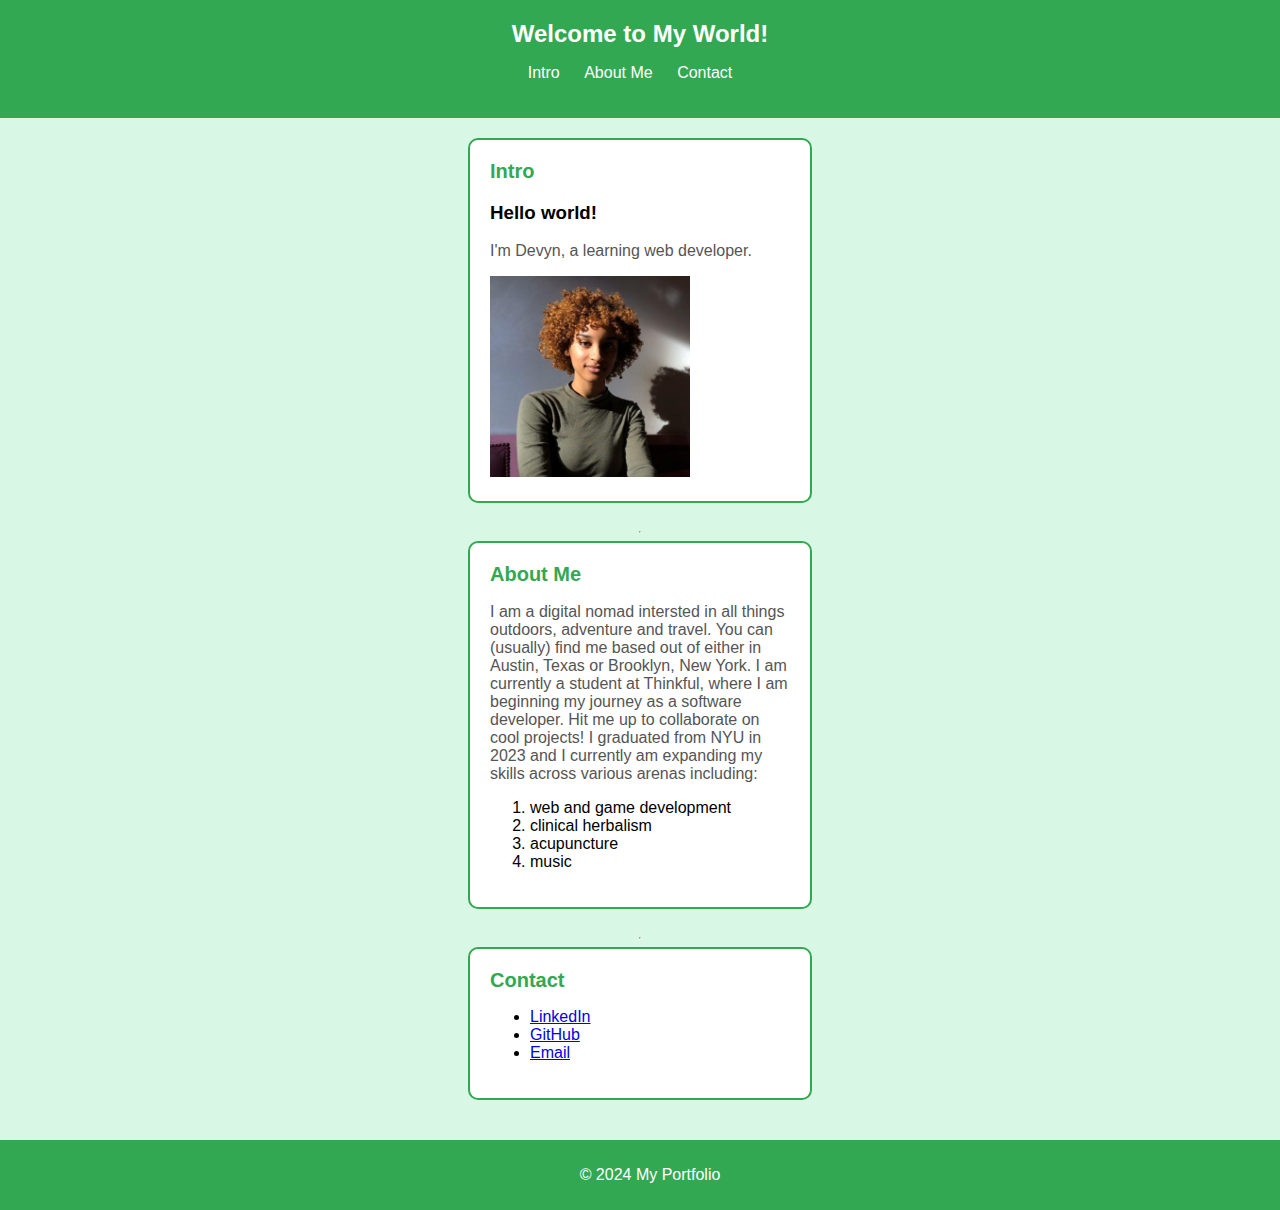
<file: index.html>
<!DOCTYPE html>
<html lang="en">
<head>
    <meta charset="UTF-8">
    <meta name="viewport" content="width=device-width, initial-scale=1.0">
    <title>My Portfolio</title>
    <link rel="stylesheet" href="styles.css"> 
    <style>
    </style>
</head>
<body>
    <header>
        <h1>Welcome to My World!</h1>
        <nav>
            <ul>
                <li><a href="#intro">Intro</a></li>
                <li><a href="#about">About Me</a></li>
                <li><a href="#contact">Contact</a></li>
            </ul>
        </nav>
    </header>
    
    <main>
        <section id="intro">
            <h2>Intro</h2>
            <h3>Hello world!</h3>
            <p>I'm Devyn, a learning web developer.</p>
            <img src="picture.png" alt="Picture of me!">
        </section>
        <hr>
        <section id="about">
            <h2>About Me</h2>
            <p>I am a digital nomad intersted in all things outdoors, adventure and travel. You can (usually) find me based out of either in Austin, Texas or Brooklyn, New York. I am currently a student at Thinkful, where I am beginning my journey as a software developer. Hit me up to collaborate on cool projects! I graduated from NYU in 2023 and I currently am expanding my skills across various arenas including:</p> 
            <ol>
  <li>web and game development</li>
  <li>clinical herbalism</li>
  <li>acupuncture</li>
  <li>music</li>
</ol>
        </section>
        <hr>
        <section id="contact">
            <h2>Contact</h2>
            <ul>
                <li><a href="https://www.linkedin.com/in/devynkenneth">LinkedIn</a></li>
                <li><a href="https://github.com/DevynxWorld">GitHub</a></li>
                <li><a href="mailto:dsk405@nyu.edu">Email</a></li>
            </ul>
        </section>
    </main>
    
    <footer>
        <p>&copy; 2024 My Portfolio</p>
    </footer>
</body>
</html>
</file>
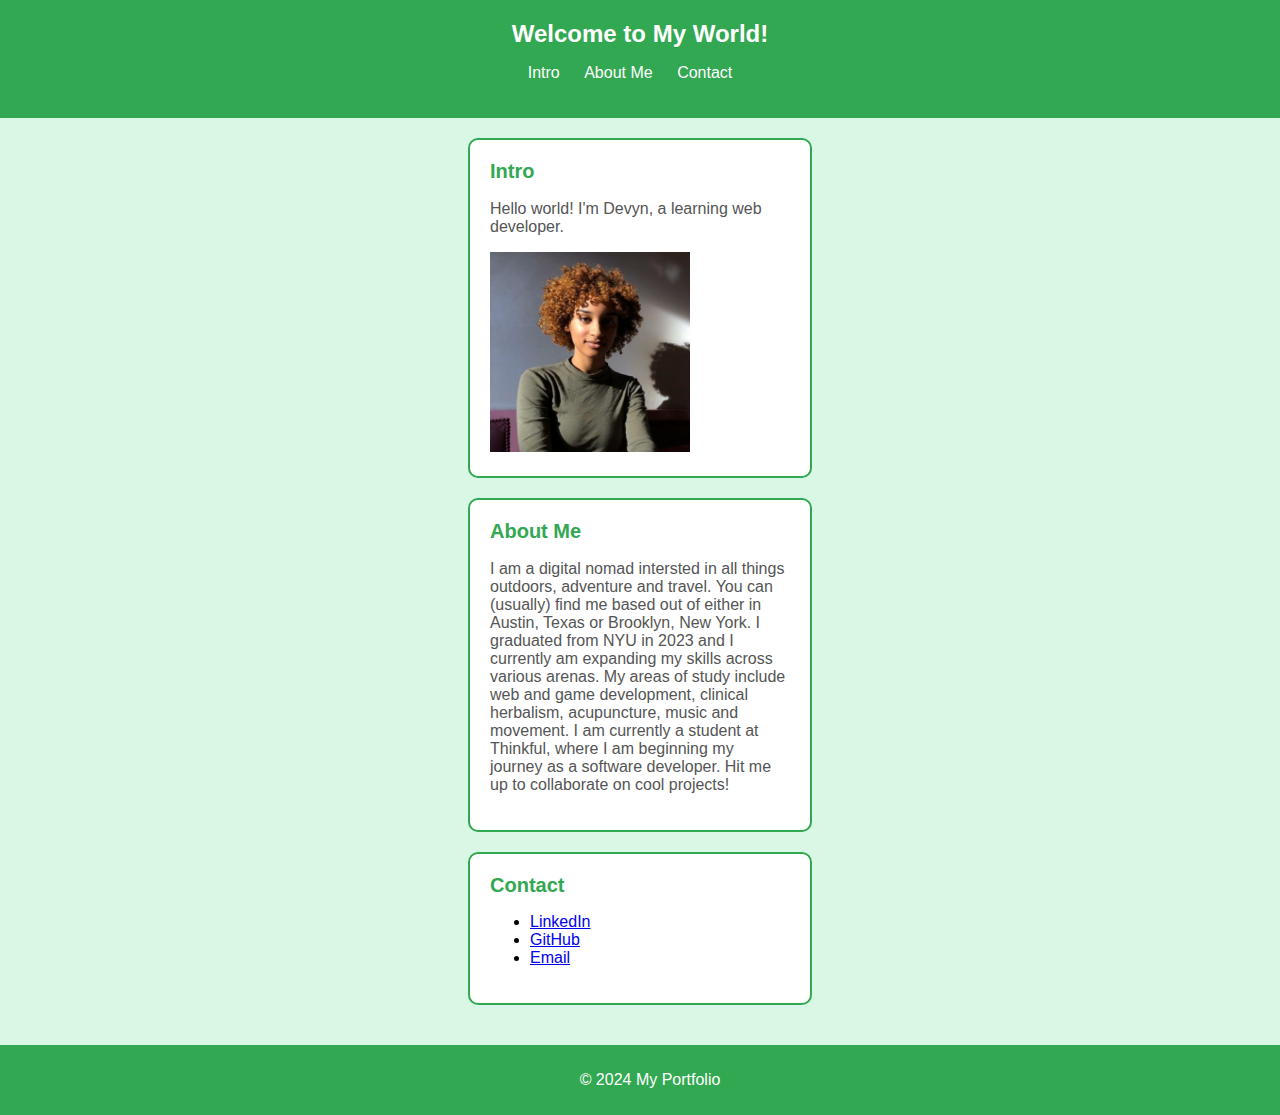
<file: profile_project.html>
<!DOCTYPE html>
<html lang="en">
<head>
    <meta charset="UTF-8">
    <meta name="viewport" content="width=device-width, initial-scale=1.0">
    <title>My Portfolio</title>
    <link rel="stylesheet" href="styles.css"> 
    <style>
    </style>
</head>
<body>
    <header>
        <h1>Welcome to My World!</h1>
        <nav>
            <ul>
                <li><a href="#intro">Intro</a></li>
                <li><a href="#about">About Me</a></li>
                <li><a href="#contact">Contact</a></li>
            </ul>
        </nav>
    </header>
    
    <main>
        <section id="intro">
            <h2>Intro</h2>
            <p>Hello world! I'm Devyn, a learning web developer.</p>
            <img src="picture.png" alt="Picture of me!">  </img>
        </section>
        
        <section id="about">
            <h2>About Me</h2>
            <p>I am a digital nomad intersted in all things outdoors, adventure and travel. You can (usually) find me based out of either in Austin, Texas or Brooklyn, New York. I graduated from NYU in 2023 and I currently am expanding my skills across various arenas. My areas of study include web and game development, clinical herbalism, acupuncture, music and movement. I am currently a student at Thinkful, where I am beginning my journey as a software developer. Hit me up to collaborate on cool projects! </p>
        </section>
        
        <section id="contact">
            <h2>Contact</h2>
            <ul>
                <li><a href="https://www.linkedin.com/in/devynkenneth">LinkedIn</a></li>
                <li><a href="https://github.com/DevynxWorld">GitHub</a></li>
                <li><a href="mailto:dsk405@nyu.edu">Email</a></li>
            </ul>
        </section>
    </main>
    
    <footer>
        <p>&copy; 2024 My Portfolio</p>
    </footer>
</body>
</html>
</file>
<file: styles.css>
body {
    font-family: Arial, sans-serif;
    margin: 0;
    padding: 0;
    background-color: #d9f7e5; /* Light green background */
}

header {
    background-color: #32a852; /* Dark green header */
    color: #fff;
    padding: 20px;
    text-align: center;
}

header h1 {
    margin: 0;
    font-size: 24px;
}

nav ul {
    list-style-type: none;
    padding: 0;
}

nav ul li {
    display: inline;
    margin-right: 20px;
}

nav ul li a {
    color: #fff;
    text-decoration: none;
    font-size: 16px;
}

main {
    padding: 20px;
    display: flex;
    flex-direction: column;
    align-items: center;
}

img {
    width: 200px; 
    height: auto;
    flex-direction: column;
    align-items: center;
}

section {
    background-color: #fff;
    margin-bottom: 20px;
    padding: 20px;
    border: 2px solid #32a852; /* Green border */
    border-radius: 10px;
    width: 300px;
}

section h2 {
    color: #32a852; /* Green heading color */
    font-size: 20px;
    margin-top: 0;
}

section p {
    color: #555;
    font-size: 16px;
}

footer {
    background-color: #32a852; /* Dark green footer */
    color: #fff;
    text-align: center;
    padding: 10px;
    width: 100%;
}

/* Playful graphics */
.section-graphics {
    display: flex;
    justify-content: center;
    margin-bottom: 10px;
}

.section-graphics img {
    width: 100px; 
    height: auto;
    margin: 0 10px; 
}
</file>
